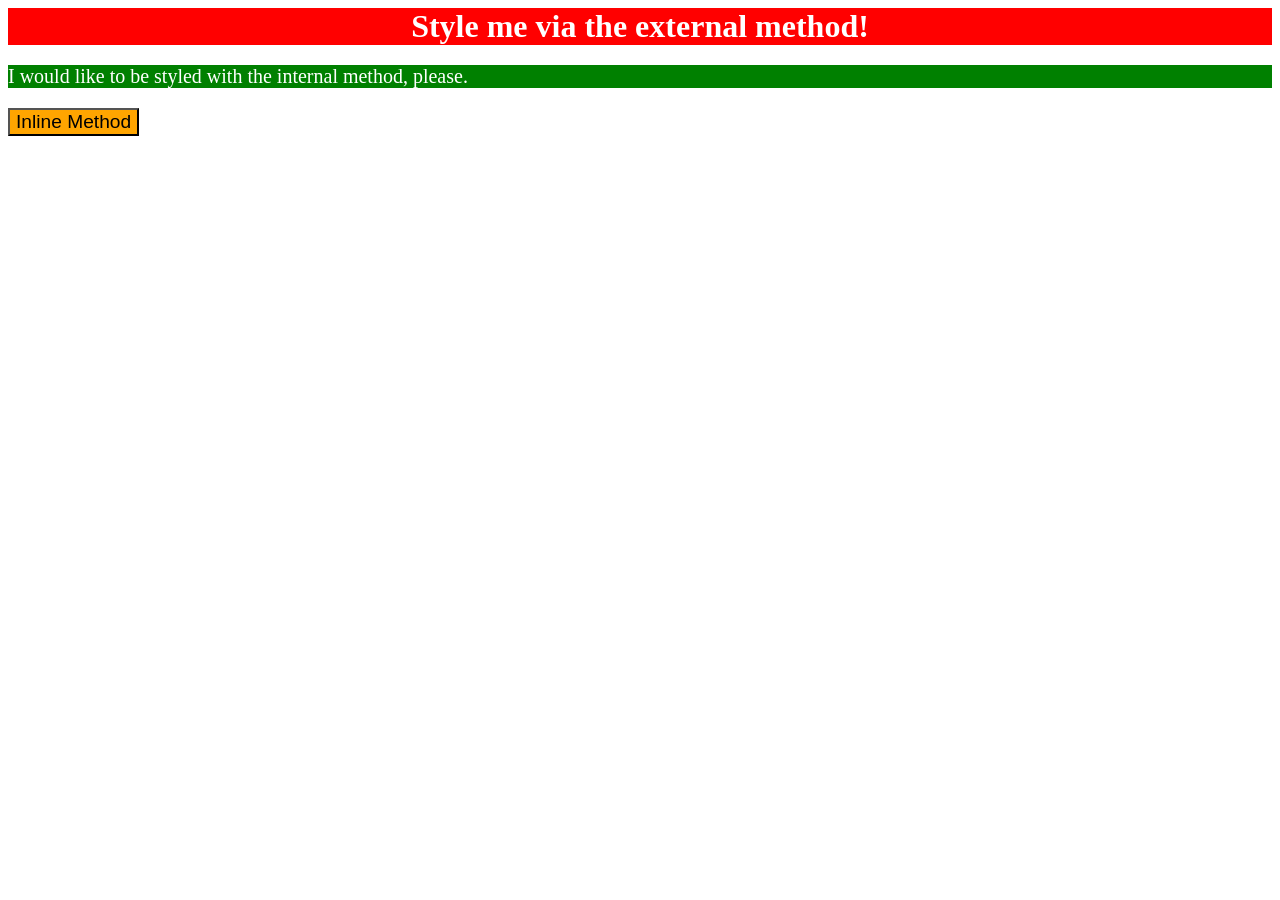
<file: foundations/intro-to-css/01-css-methods/index.html>
<!DOCTYPE html>
<html lang="en">
  <head>
    <meta charset="UTF-8">
    <meta http-equiv="X-UA-Compatible" content="IE=edge">
    <meta name="viewport" content="width=device-width, initial-scale=1.0">
    <link rel="stylesheet" href="styles.css">
    
    <style>
      p {
        background-color: green;
        color: white;
        font-size: 20px;
      }
    </style>
    
    <title>Methods for Adding CSS</title>
  </head>
  <body>
    <div>Style me via the external method!</div>
    <p>I would like to be styled with the internal method, please.</p>
    <button style="background-color: orange; border-color: black; font-size: larger;">Inline Method</button>
  </body>
</html>
</file>
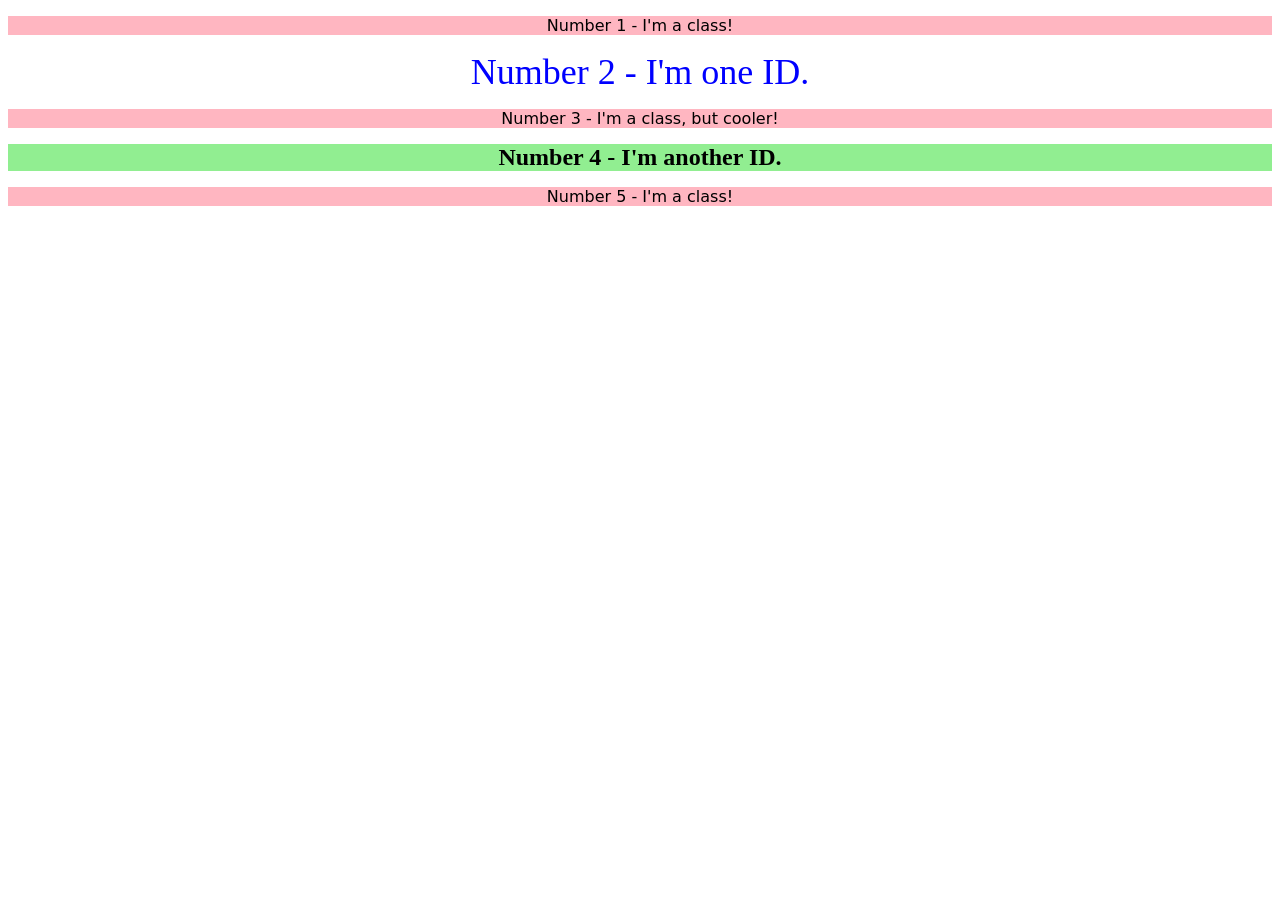
<file: foundations/intro-to-css/02-class-id-selectors/index.html>
<!DOCTYPE html>
<html lang="en">
  <head>
    <meta charset="UTF-8">
    <meta http-equiv="X-UA-Compatible" content="IE=edge">
    <meta name="viewport" content="width=device-width, initial-scale=1.0">
    <title>Class and ID Selectors</title>
    <link rel="stylesheet" href="style.css">
  </head>
  <body>
    <p class="number">Number 1 - I'm a class!</p>
    <div id="two">Number 2 - I'm one ID.</div>
    <p class="number">Number 3 - I'm a class, but cooler!</p>
    <div id="four">Number 4 - I'm another ID.</div>
    <p class="number">Number 5 - I'm a class!</p>
  </body>
</html>
</file>
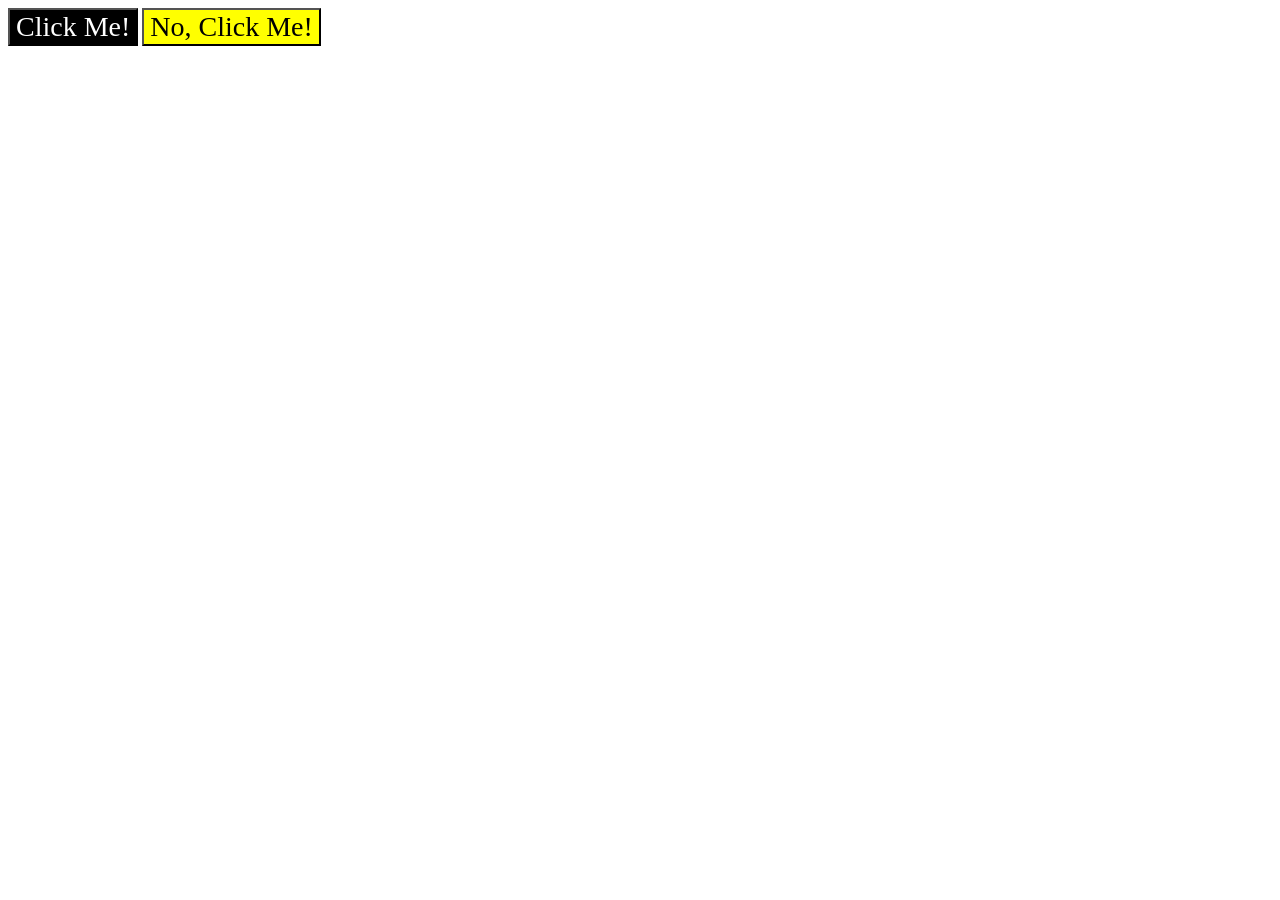
<file: foundations/intro-to-css/03-grouping-selectors/index.html>
<!DOCTYPE html>
<html lang="en">
  <head>
    <meta charset="UTF-8">
    <meta http-equiv="X-UA-Compatible" content="IE=edge">
    <meta name="viewport" content="width=device-width, initial-scale=1.0">
    <title>Grouping Selectors</title>
    <link rel="stylesheet" href="style.css">
  </head>
  <body>
    <button class="first">Click Me!</button>
    <button class="second">No, Click Me!</button>
  </body>
</html>
</file>
<file: foundations/intro-to-css/01-css-methods/styles.css>
div {
    background-color: red;
    color: white;
    text-align: center;
    font-size: 32px;
    font-weight: bold;
}
</file>
<file: foundations/intro-to-css/02-class-id-selectors/style.css>
body {
    text-align: center;
}
.number {
  background-color: #ffb6c1; 
  font-family: Verdana, "DejaVu Sans", sans-serif;
}

#two {
  color: rgb(0, 0, 255);
  font-size: 36px;
}

#four {
  background-color: hsl(120, 73%, 75%); 
  font-weight: bold;
  font-size: 24px;
}
</file>
<file: foundations/intro-to-css/03-grouping-selectors/style.css>
/* Add CSS Styling */
.first {
    background-color: #000000;
    color: #ffffff;
}

.second {
    background-color: hsl(60, 100%, 50%);
}

.first, 
.second {
    font-size: 28px;
    font-family: Helevitca, "Times New Roman", sans-serif;
}
</file>
